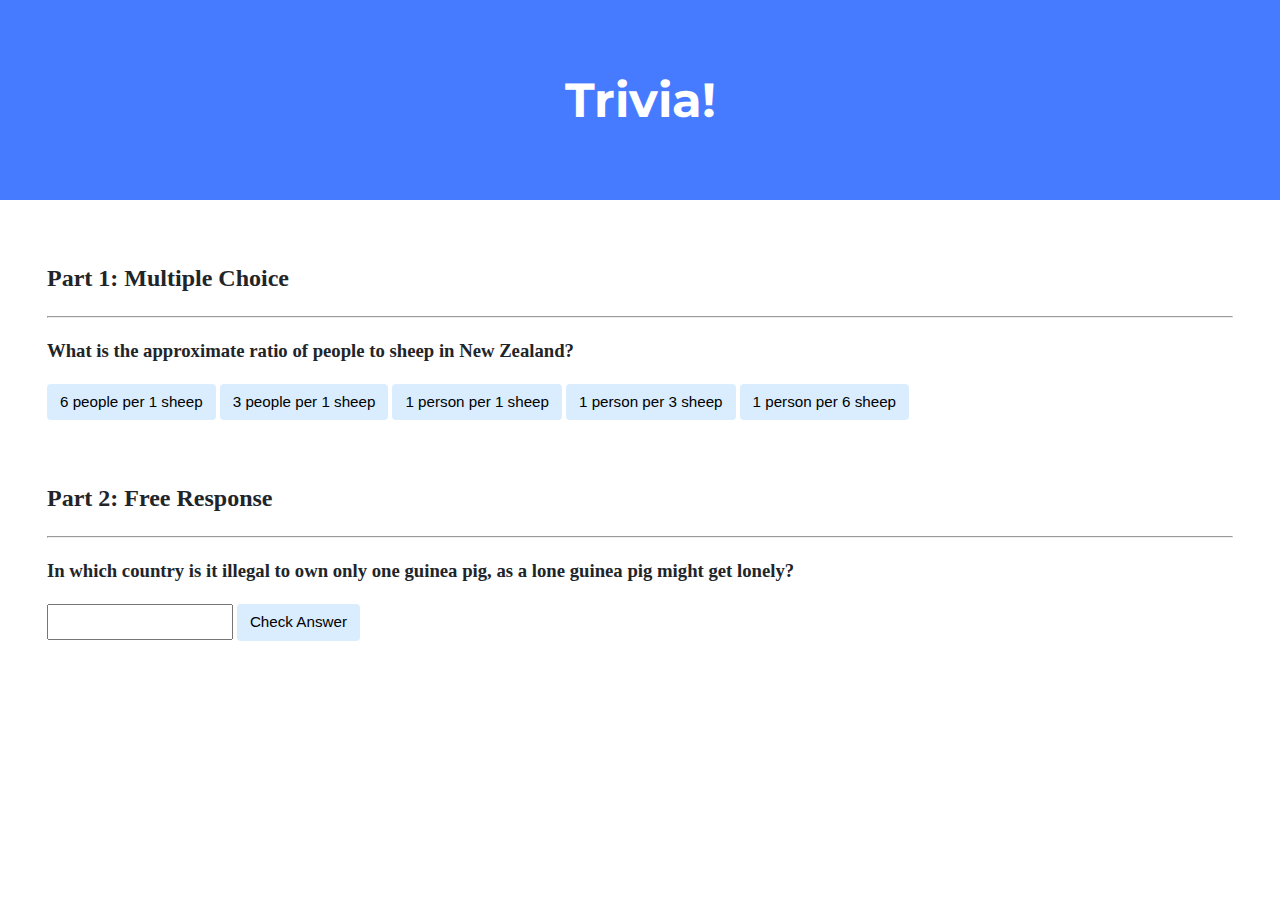
<file: week8/trivia/index.html>
<!DOCTYPE html>

<html lang="en">
    <head>
        <link href="https://fonts.googleapis.com/css2?family=Montserrat:wght@500&display=swap" rel="stylesheet">
        <link href="styles.css" rel="stylesheet">
        <title>Trivia!</title>
        <script>
            // TODO: Add code to check answers to questions

            // Run script once DOM is loaded
            document.addEventListener('DOMContentLoaded', function() {
                // When correct answer is clicked, change color to green
                let correct = document.querySelector('.correct');
                correct.addEventListener('click', function(){
                    correct.style.backgroundColor = 'green';
                    document.querySelector('#feedback1').innerHTML = 'Correct!';
                });
                // When any incorrect answer is clicked, change color to red
                let incorrects = document.querySelectorAll('.incorrect');
                for (let i = 0; i < incorrects.length; i ++){
                    incorrects[i].addEventListener('click', function(){
                        incorrects[i].style.backgroundColor = 'red';
                        document.querySelector('#feedback1').innerHTML = 'Incorrect!';
                    });
                }
                // Check free response submission
                document.querySelector('#check').addEventListener('click', function(){
                    let input = document.querySelector('input');
                    if (input.value === 'Switzerland') {
                        input.style.backgroundColor = 'green';
                        document.querySelector('#feedback2').innerHTML = 'Correct!';
                    }
                    else{
                        input.style.backgroundColor = 'red';
                        document.querySelector('#feedback2').innerHTML = 'Incorrect!';
                    }
                });
            });
        </script>

    </head>
    <body>
        <div class="header">
            <h1>Trivia!</h1>
        </div>

        <div class="container">
            <div class="section">
                <h2>Part 1: Multiple Choice </h2>
                <hr>
                <!-- TODO: Add multiple choice question here -->
                <h3>What is the approximate ratio of people to sheep in New Zealand?</h3>
                <button class="incorrect"> 6 people per 1 sheep</button>
                <button class="incorrect">3 people per 1 sheep</button>
                <button class="incorrect">1 person per 1 sheep</button>
                <button class="incorrect"> 1 person per 3 sheep</button>
                <button class="correct">1 person per 6 sheep </button>
                <p id="feedback1"></p>
            </div>

            <div class="section">
                <h2>Part 2: Free Response</h2>
                <hr>
                <!-- TODO: Add free response question here -->
                <h3>In which country is it illegal to own only one guinea pig, as a lone guinea pig might get lonely?</h3>
                <input type = "text"></input>
                <button id = "check">Check Answer</button>
                <p id="feedback2"></p>
            </div>
        </div>
    </body>
</html>
</file>
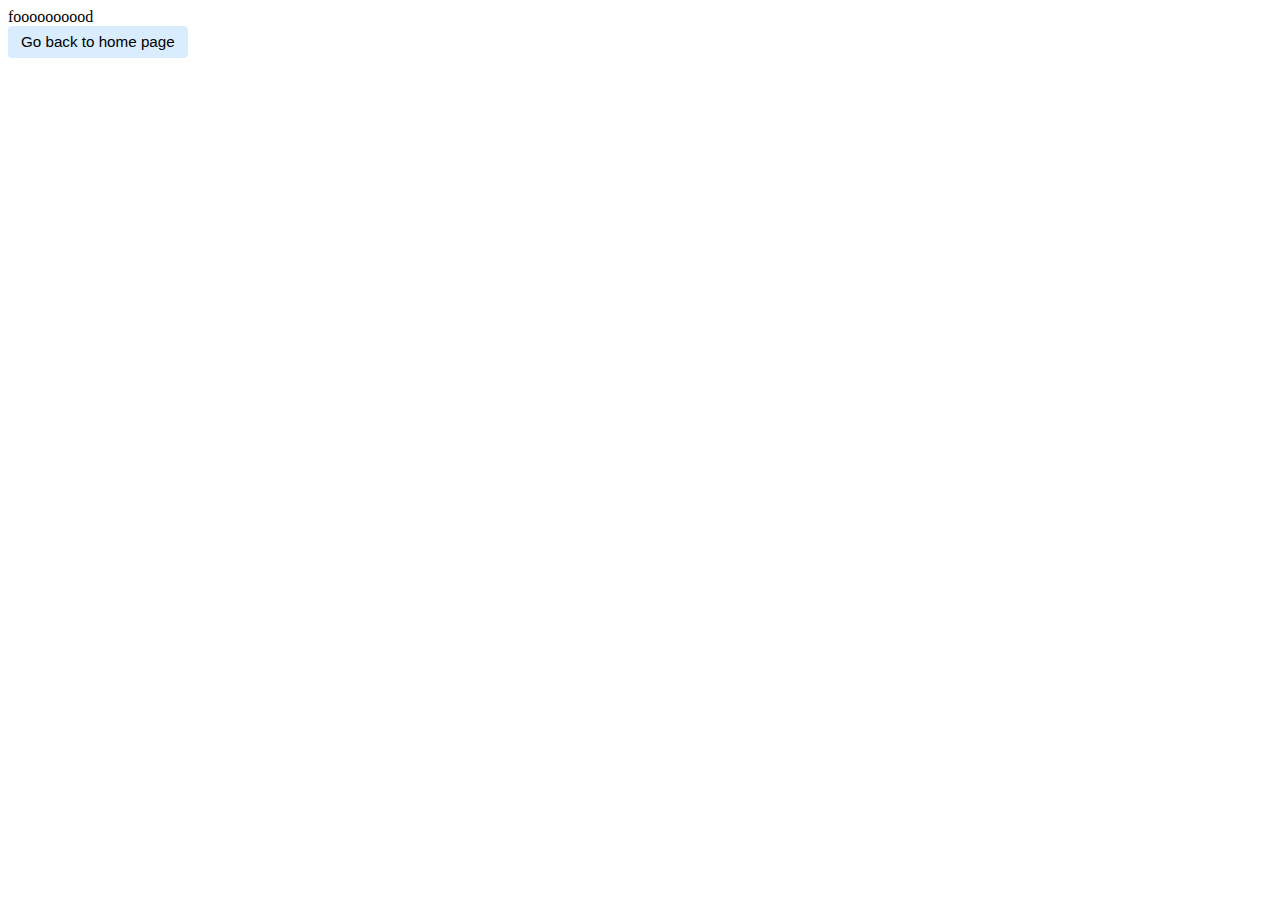
<file: week8/homepage/food.html>
<!DOCTYPE html>

<html lang="en">
    <head>
        <link href="https://cdn.jsdelivr.net/npm/bootstrap@5.0.2/dist/css/bootstrap.min.css" rel="stylesheet" integrity="sha384-EVSTQN3/azprG1Anm3QDgpJLIm9Nao0Yz1ztcQTwFspd3yD65VohhpuuCOmLASjC" crossorigin="anonymous">
        <script src="https://cdn.jsdelivr.net/npm/bootstrap@5.0.2/dist/js/bootstrap.bundle.min.js" integrity="sha384-MrcW6ZMFYlzcLA8Nl+NtUVF0sA7MsXsP1UyJoMp4YLEuNSfAP+JcXn/tWtIaxVXM" crossorigin="anonymous"></script>
        <link href="styles.css" rel="stylesheet">
        <title>My Favorit food</title>
    </head>
    <body>
     foooooooood
     <a href="https://202109948-fantastic-space-doodle-5jrvjr5j577f4rrj-8080.preview.app.github.dev/index.html"><div class="d-grid gap-2 col-6 mx-auto"><button class="btn btn-primary" type="button">Go back to home page</button></div></a>
    </body>
</html>
</file>
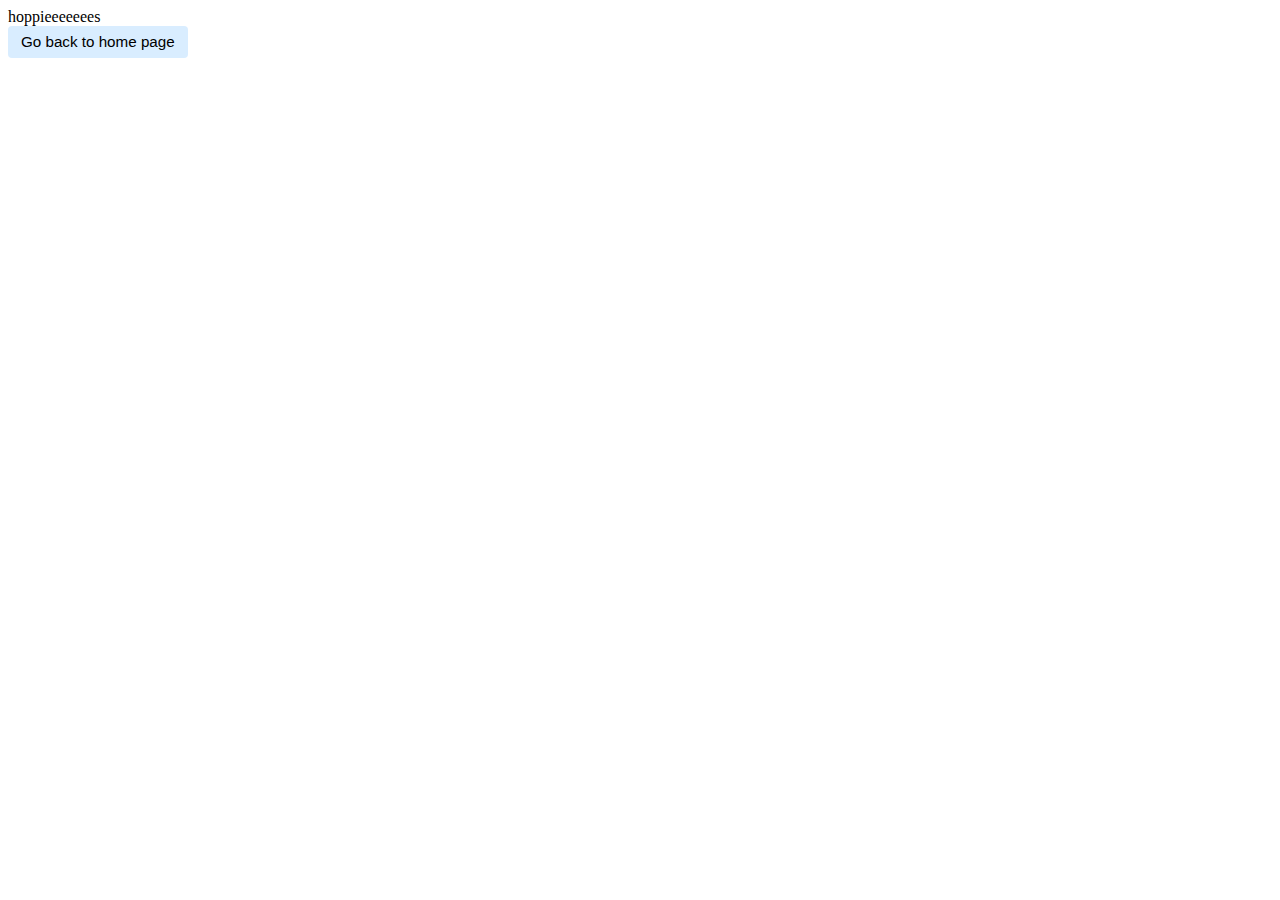
<file: week8/homepage/hobbies.html>
<!DOCTYPE html>

<html lang="en">
    <head>
        <link href="https://cdn.jsdelivr.net/npm/bootstrap@5.0.2/dist/css/bootstrap.min.css" rel="stylesheet" integrity="sha384-EVSTQN3/azprG1Anm3QDgpJLIm9Nao0Yz1ztcQTwFspd3yD65VohhpuuCOmLASjC" crossorigin="anonymous">
        <script src="https://cdn.jsdelivr.net/npm/bootstrap@5.0.2/dist/js/bootstrap.bundle.min.js" integrity="sha384-MrcW6ZMFYlzcLA8Nl+NtUVF0sA7MsXsP1UyJoMp4YLEuNSfAP+JcXn/tWtIaxVXM" crossorigin="anonymous"></script>
        <link href="styles.css" rel="stylesheet">
        <title>My Hoppies</title>
    </head>
    <body>
       hoppieeeeeees
       <a href="https://202109948-fantastic-space-doodle-5jrvjr5j577f4rrj-8080.preview.app.github.dev/index.html"><div class="d-grid gap-2 col-6 mx-auto"><button class="btn btn-primary" type="button">Go back to home page</button></div></a>
    </body>
</html>
</file>
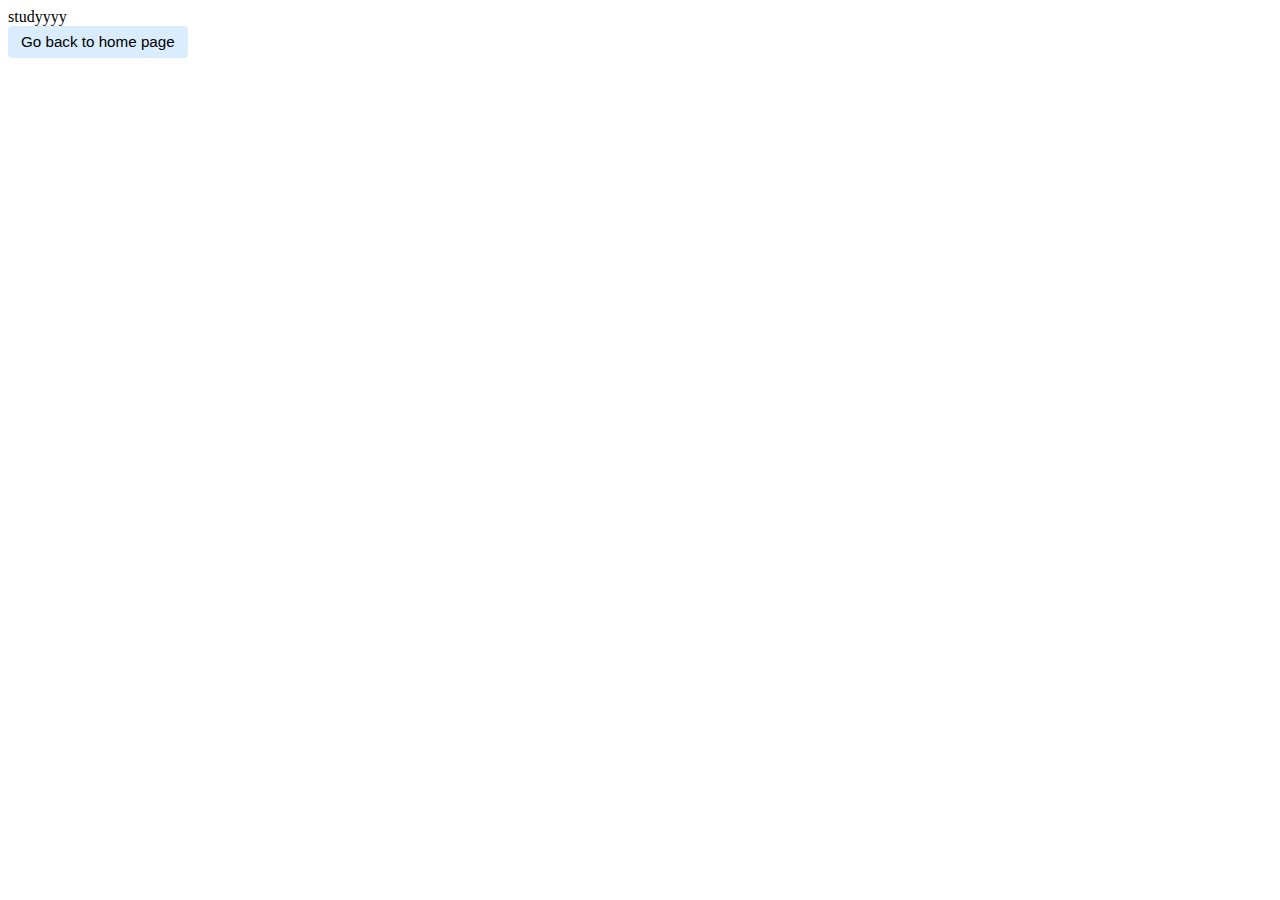
<file: week8/homepage/study.html>
<!DOCTYPE html>

<html lang="en">
    <head>
        <link href="https://cdn.jsdelivr.net/npm/bootstrap@5.0.2/dist/css/bootstrap.min.css" rel="stylesheet" integrity="sha384-EVSTQN3/azprG1Anm3QDgpJLIm9Nao0Yz1ztcQTwFspd3yD65VohhpuuCOmLASjC" crossorigin="anonymous">
        <script src="https://cdn.jsdelivr.net/npm/bootstrap@5.0.2/dist/js/bootstrap.bundle.min.js" integrity="sha384-MrcW6ZMFYlzcLA8Nl+NtUVF0sA7MsXsP1UyJoMp4YLEuNSfAP+JcXn/tWtIaxVXM" crossorigin="anonymous"></script>
        <link href="styles.css" rel="stylesheet">
        <title>What do I study?</title>
    </head>
    <body>
       studyyyy
       <a href="https://202109948-fantastic-space-doodle-5jrvjr5j577f4rrj-8080.preview.app.github.dev/index.html"><div class="d-grid gap-2 col-6 mx-auto"><button class="btn btn-primary" type="button">Go back to home page</button></div></a>
    </body>
</html>
</file>
<file: week8/trivia/styles.css>
body {
    background-color: #fff;
    color: #212529;
    font-size: 1rem;
    font-weight: 400;
    line-height: 1.5;
    margin: 0;
    text-align: left;
}

.container {
    margin-left: auto;
    margin-right: auto;
    padding-left: 15px;
    padding-right: 15px;
}

.header {
    background-color: #477bff;
    color: #fff;
    margin-bottom: 2rem;
    padding: 2rem 1rem;
    text-align: center;
}

.section {
    padding: 0.5rem 2rem 1rem 2rem;
}

.section:hover {
    background-color: #f5f5f5;
    transition: color 2s ease-in-out, background-color 0.15s ease-in-out;
}

h1 {
    font-family: 'Montserrat', sans-serif;
    font-size: 48px;
}

button, input[type="submit"] {
    background-color: #d9edff;
    border: 1px solid transparent;
    border-radius: 0.25rem;
    font-size: 0.95rem;
    font-weight: 400;
    line-height: 1.5;
    padding: 0.375rem 0.75rem;
    text-align: center;
    transition: color 0.15s ease-in-out, background-color 0.15s ease-in-out, border-color 0.15s ease-in-out, box-shadow 0.15s ease-in-out;
    vertical-align: middle;
}


input[type="text"] {
    line-height: 2.3;
    width: 15%;
}

input[type="text"]:hover {
    background-color: #f5f5f5;
    transition: color 2s ease-in-out, background-color 0.15s ease-in-out;
}
</file>
<file: week8/homepage/styles.css>
.centered{
    text-align: center;
    background-color: #ffa400
}
#large{
    font-size: 45pt;
    color: black;
}
.medium{
    font-size: 35pt;
    color: black;
}
.small{
    font-size: 15pt;
    color: black;
}
.header {
    background-color: #477bff;
    color: #fff;
    margin-bottom: 2rem;
    padding: 2rem 1rem;
    text-align: center;
}
h1 {
    font-family: 'Montserrat', sans-serif;
    font-size: 48px;
}
button, input[type="submit"] {
    background-color: #d9edff;
    border: 1px solid transparent;
    border-radius: 0.25rem;
    font-size: 0.95rem;
    font-weight: 400;
    line-height: 1.2;
    padding: 0.375rem 0.75rem;
    text-align: center;
    transition: color 0.15s ease-in-out, background-color 0.15s ease-in-out, border-color 0.15s ease-in-out, box-shadow 0.15s ease-in-out;
    vertical-align: middle;
}
input[type="text"]:hover {
    background-color: #f5f5f5;
    transition: color 2s ease-in-out, background-color 0.15s ease-in-out;
}
input[type="text"] {
    line-height: 2.0;
    width: 12%;
}
</file>
